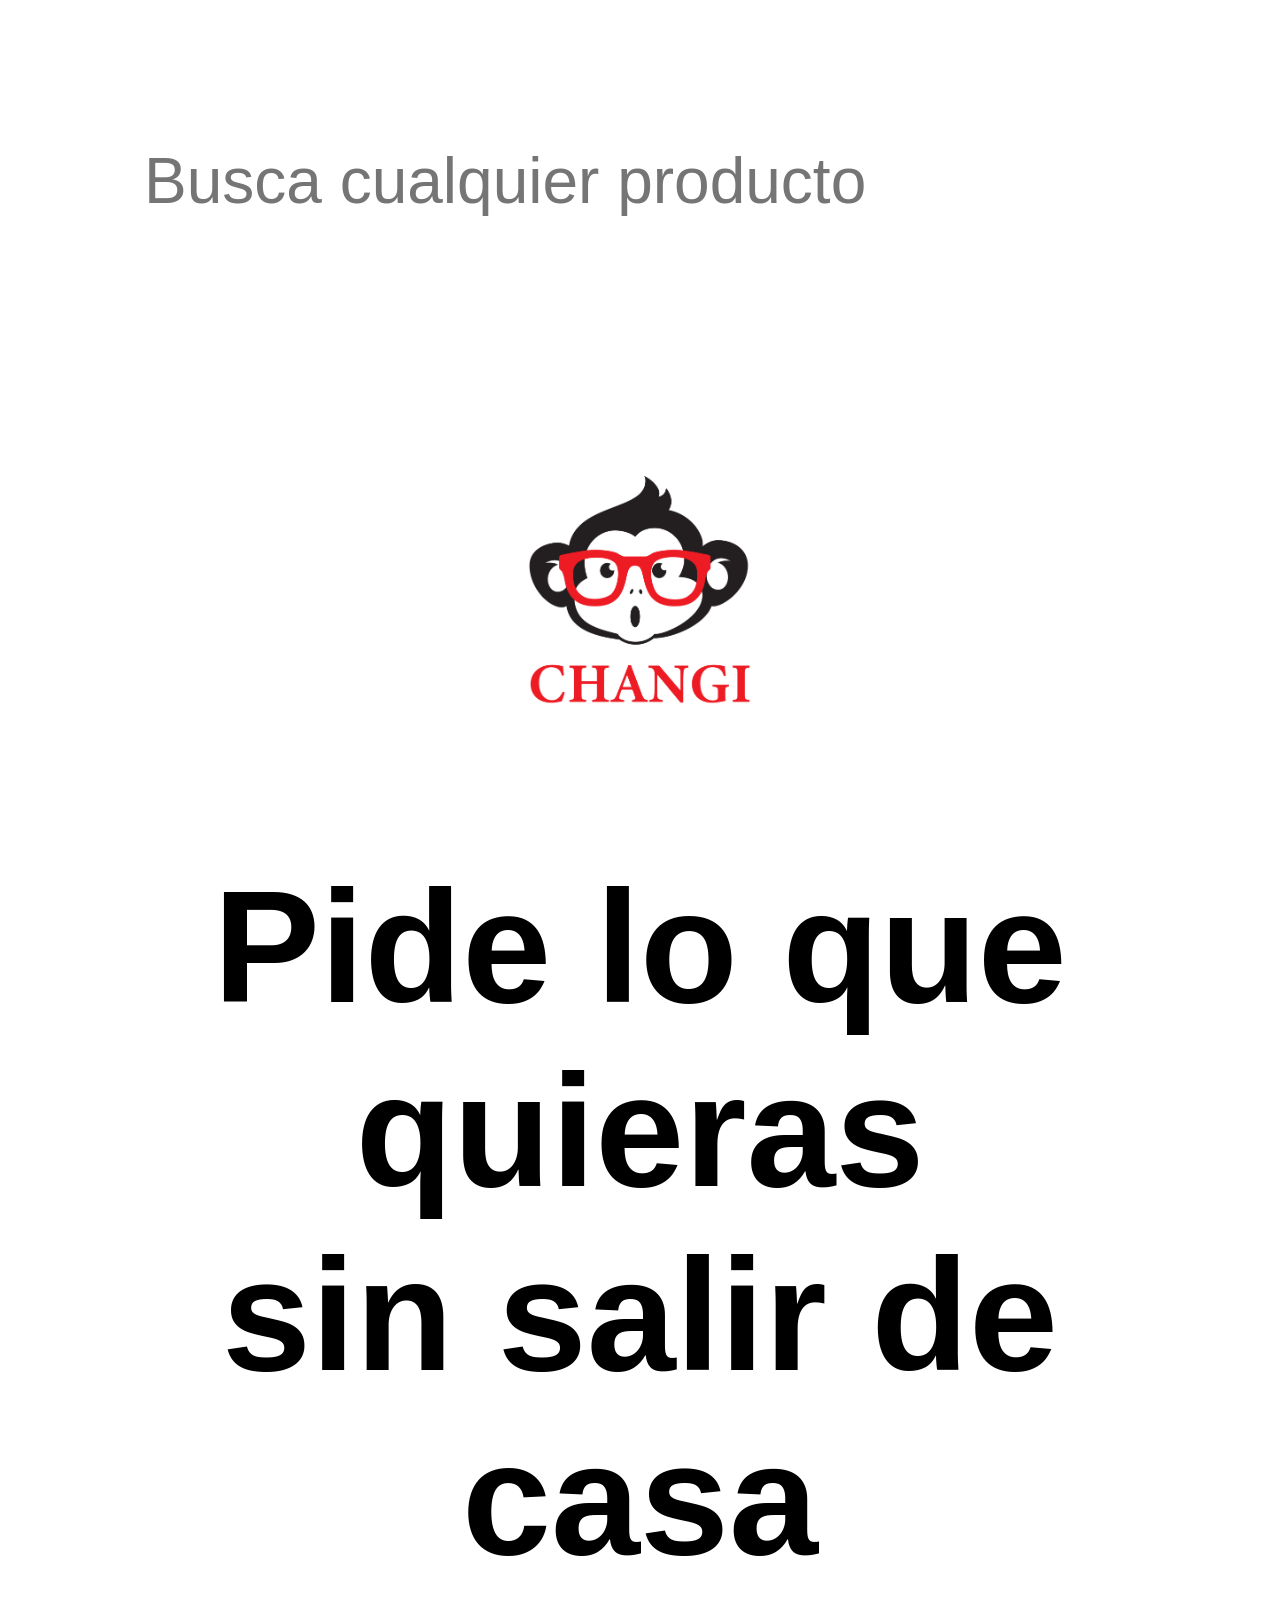
<file: HTML/index.html>
<!DOCTYPE html>
<html lang="en">
<head>
    <meta charset="UTF-8">
    <meta http-equiv="X-UA-Compatible" content="IE=edge">
    <meta name="viewport" content="width=device-width, initial-scale=1.0">
    <title>Changi</title>
    <link rel="stylesheet" href="/CSS/styles.css">

</head>
<body>
    <header>
        <nav>
            <input size="29" placeholder="Busca cualquier producto" class="busca">
            <ul class="ul_serch">
                <li><a href="" class="indice">Catalogo</a></li>
                <li><a href="" class="indice">¿Quienes somos?</a></li>
                <li><a href="" class="indice">Contacto</a></li>
                <li><a href="" class="indice">Trabaja con nosotros</a></li>
            </ul>
            <ul class="ul_serch">
                <li><a href="" class="a_list">Registrarse</a></li>
                <li><a href="" class="a_list">Iniciar sesion</a></li>
            </ul>
        </nav>
        <section class="banner">
                <img src="/img/changi log.png" alt="logo" class="changi_logo">
                <h1>Pide lo que quieras <br> sin salir de casa</h1>
        </section>
    </header>
    <script src="/JS/app.js"></script>
</body>
</html>
</file>
<file: CSS/styles.css>
body {
    margin: 0;
    padding: 0;
}
header {
    max-width: 100%;
    height: 80%;
    padding: 1em;
}
nav {
    margin: 2em;
    padding: 2em;
    display: flex;
    justify-content: space-around;
    box-shadow: inset 0 0 20px #fff;
    align-items: baseline;
    }
.a_list {
    text-decoration: none;
    color: whitesmoke;
    font-size: 4em;
    font-family: Arial, Helvetica, sans-serif;
    box-shadow: inset 0 0 20px #fff;
    background-color: rgb(241, 57, 57);
    border-radius: 1em;
    padding: 0.7em;
    margin: 0.5em;
}
.submenu {
    font-size: 4em;
    font-family: Arial, Helvetica, sans-serif;
    text-decoration: none;
    color: rgb(241, 57, 57);
    margin: 2em;
}
.indice {
    text-decoration: none;
    color: rgb(241, 57, 57);
    font-size: 4em;
    font-family: Arial, Helvetica, sans-serif;
    box-shadow: inset 0 0 20px #fff;
    border-radius: 1em;
    padding: 1em;
    margin: 1em;
}

input{
    font-size: 4em;
    padding: 1em;   
    border: none;
}
.changi_logo {
    width: 20%;
    height: 20%;
}
.ul_serch{
    display: flex;
    justify-content: space-around;
    list-style: none;
}
.banner {
    display: flex;
    flex-direction: column;
    align-items: center;
    margin: 5%;
}
h1 {
    font-size: 10em;
    font-family: Poppins-SemiBold,Helvetica,Arial,sans-serif;
    text-align: center;
}
</file>
